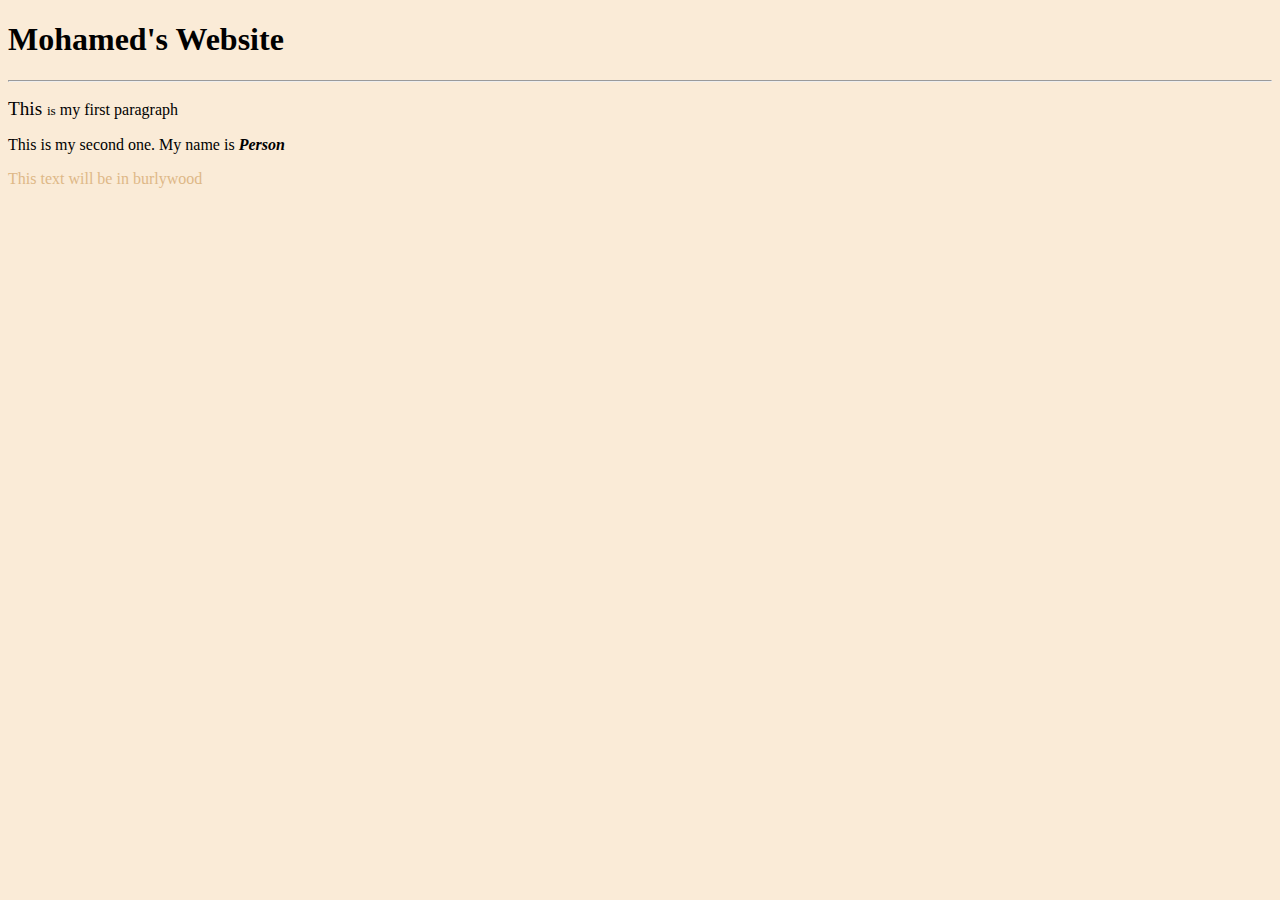
<file: index.html>
<!DOCTYPE html>
<html>
    <head>

        <title>Ahmose's Portfolio</title>
    </head>
    <body style="background-color: antiquewhite;">
        <h1> Mohamed's Website</h1>
        <hr/>
        <p> <big> This </big> <small>is</small> my first paragraph</p>
        <p> This is my second one. My name is <b><i>Person</i></b></p>
        <p style="color: burlywood;"> This text will be in burlywood</p>
    </body>
</html>
</file>
